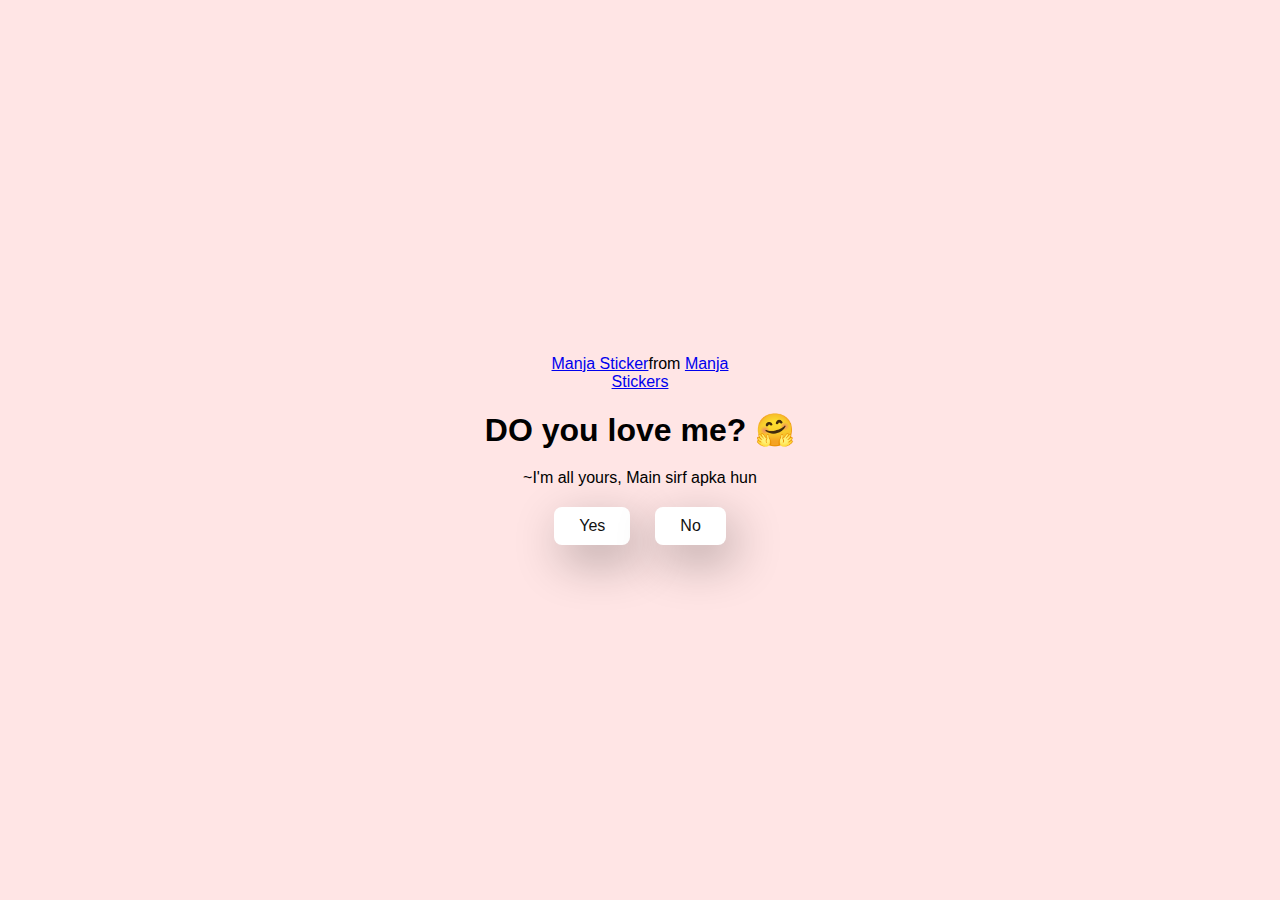
<file: index.html>
<!DOCTYPE html>
<html lang="en">
  <!-- made by @techoverflows-->
  <head>
    <meta charset="UTF-8" />
    <meta name="viewport" content="width=device-width, initial-scale=1.0" />
    <title>Ask Her Out</title>

    <link rel="stylesheet" href="./style.css" />
  </head>
  <body>
    <div class="container">
      <div
        class="tenor-gif-embed"
        data-postid="22885016"
        data-share-method="host"
        data-aspect-ratio="1.04918"
        data-width="100%"
      >
        <a href="https://tenor.com/view/manja-gif-22885016">Manja Sticker</a
        >from
        <a href="https://tenor.com/search/manja-stickers">Manja Stickers</a>
      </div>
      <script
        type="text/javascript"
        async
        src="https://tenor.com/embed.js"
      ></script>
      <h1>DO you love me? 🤗</h1>
      <p>~I'm all yours, Main sirf apka hun</p>

      <div class="btn">
        <a href="yes.html">Yes</a>
        <a href="no1.html">No</a>
      </div>
    </div>
  </body>
</html>
</file>
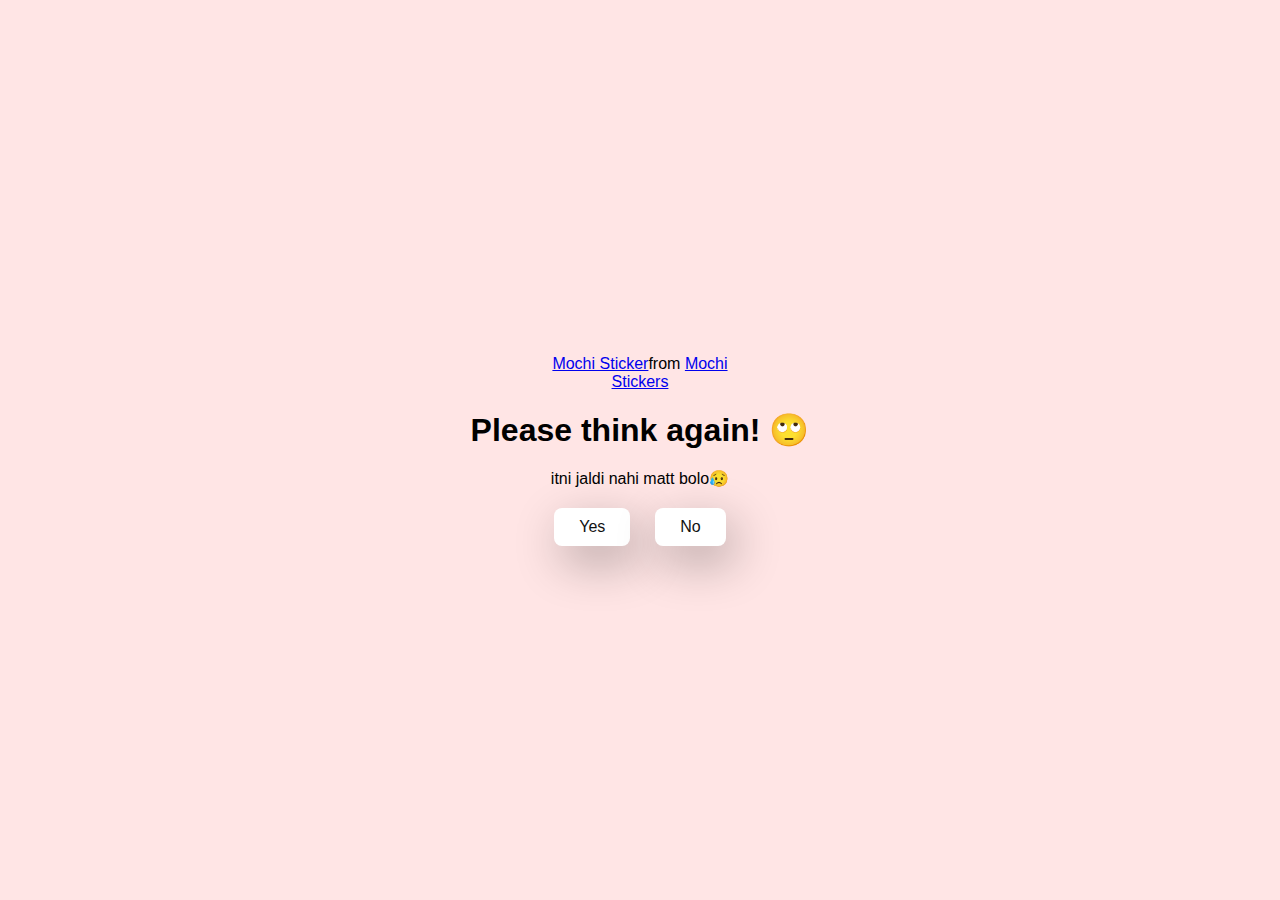
<file: no1.html>
<!DOCTYPE html>
<html lang="en">
  <!-- made by @techoverflows-->
  <head>
    <meta charset="UTF-8" />
    <meta name="viewport" content="width=device-width, initial-scale=1.0" />
    <title>Ask Her Out</title>

    <link rel="stylesheet" href="./style.css" />
  </head>
  <body>
    <div class="container">
      <div
        class="tenor-gif-embed"
        data-postid="22050818"
        data-share-method="host"
        data-aspect-ratio="1"
        data-width="100%"
      >
        <a href="https://tenor.com/view/mochi-gif-22050818">Mochi Sticker</a
        >from
        <a href="https://tenor.com/search/mochi-stickers">Mochi Stickers</a>
      </div>
      <script
        type="text/javascript"
        async
        src="https://tenor.com/embed.js"
      ></script>
      <h1>Please think again! 🙄</h1>
      <p>itni jaldi nahi matt bolo😥</p>

      <div class="btn">
        <a href="yes.html">Yes</a>
        <a href="no2.html">No</a>
      </div>
    </div>
  </body>
</html>
</file>
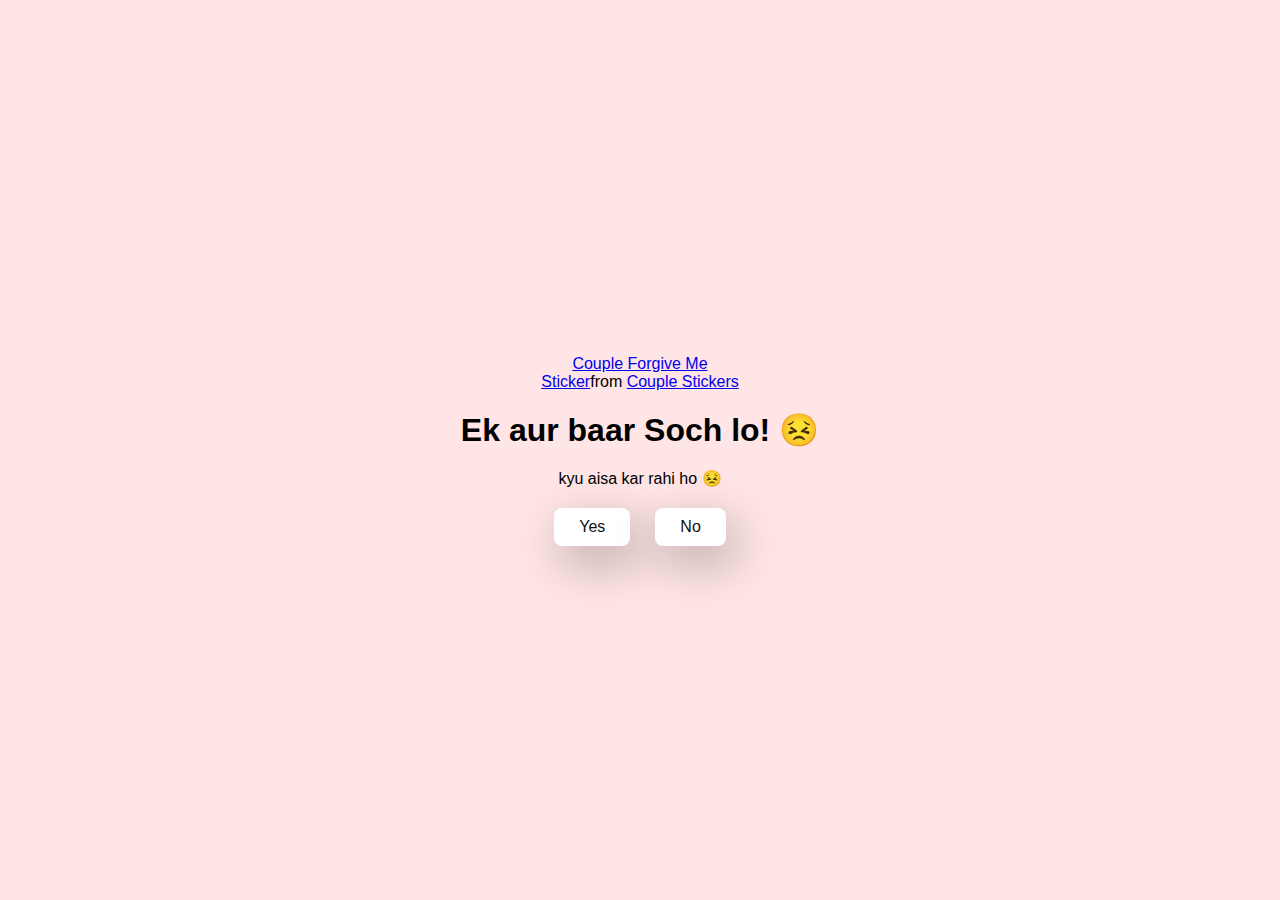
<file: no2.html>
<!DOCTYPE html>
<html lang="en">
  <!-- made by @techoverflows-->
  <head>
    <meta charset="UTF-8" />
    <meta name="viewport" content="width=device-width, initial-scale=1.0" />
    <title>Ask Her Out</title>

    <link rel="stylesheet" href="./style.css" />
  </head>
  <body>
    <div class="container">
      <div
        class="tenor-gif-embed"
        data-postid="15195810"
        data-share-method="host"
        data-aspect-ratio="1"
        data-width="100%"
      >
        <a
          href="https://tenor.com/view/couple-forgive-me-asking-for-forgiveness-begging-crying-gif-15195810"
          >Couple Forgive Me Sticker</a
        >from
        <a href="https://tenor.com/search/couple-stickers">Couple Stickers</a>
      </div>
      <script
        type="text/javascript"
        async
        src="https://tenor.com/embed.js"
      ></script>

      <h1>Ek aur baar Soch lo! 😣</h1>
      <p>kyu aisa kar rahi ho 😣</p>

      <div class="btn">
        <a href="yes.html">Yes</a>
        <a href="no3.html">No</a>
      </div>
    </div>
  </body>
</html>
</file>
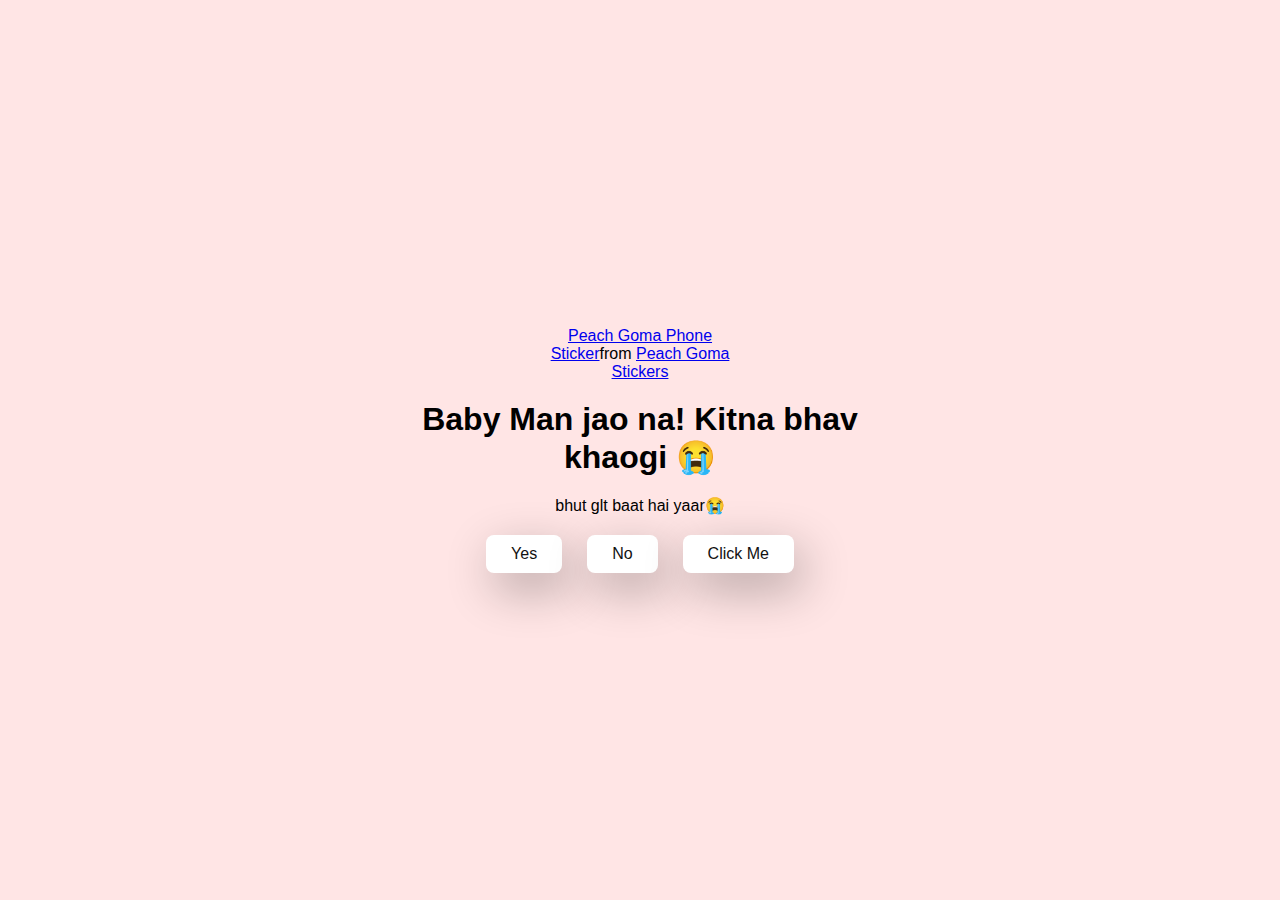
<file: no3.html>
<!DOCTYPE html>
<html lang="en">
  <!-- made by @techoverflows-->
  <head>
    <meta charset="UTF-8" />
    <meta name="viewport" content="width=device-width, initial-scale=1.0" />
    <title>Ask Her Out</title>

    <link rel="stylesheet" href="./style.css" />
  </head>
  <body>
    <div class="container">
      <div
        class="tenor-gif-embed"
        data-postid="15974530976611222074"
        data-share-method="host"
        data-aspect-ratio="1.26923"
        data-width="100%"
      >
        <a
          href="https://tenor.com/view/peach-goma-phone-gif-15974530976611222074"
          >Peach Goma Phone Sticker</a
        >from
        <a href="https://tenor.com/search/peach+goma-stickers"
          >Peach Goma Stickers</a
        >
      </div>
      <script
        type="text/javascript"
        async
        src="https://tenor.com/embed.js"
      ></script>

      <h1>Baby Man jao na! Kitna bhav khaogi 😭</h1>
      <p>bhut glt baat hai yaar😭</p>

      <div class="btn">
        <a href="yes.html">Yes</a>
        <a href="#" id="move-random">No</a>
        <a href="index2.html">Click Me</a>
      </div>
    </div>

    <script src="./script.js"></script>
  </body>
</html>
</file>
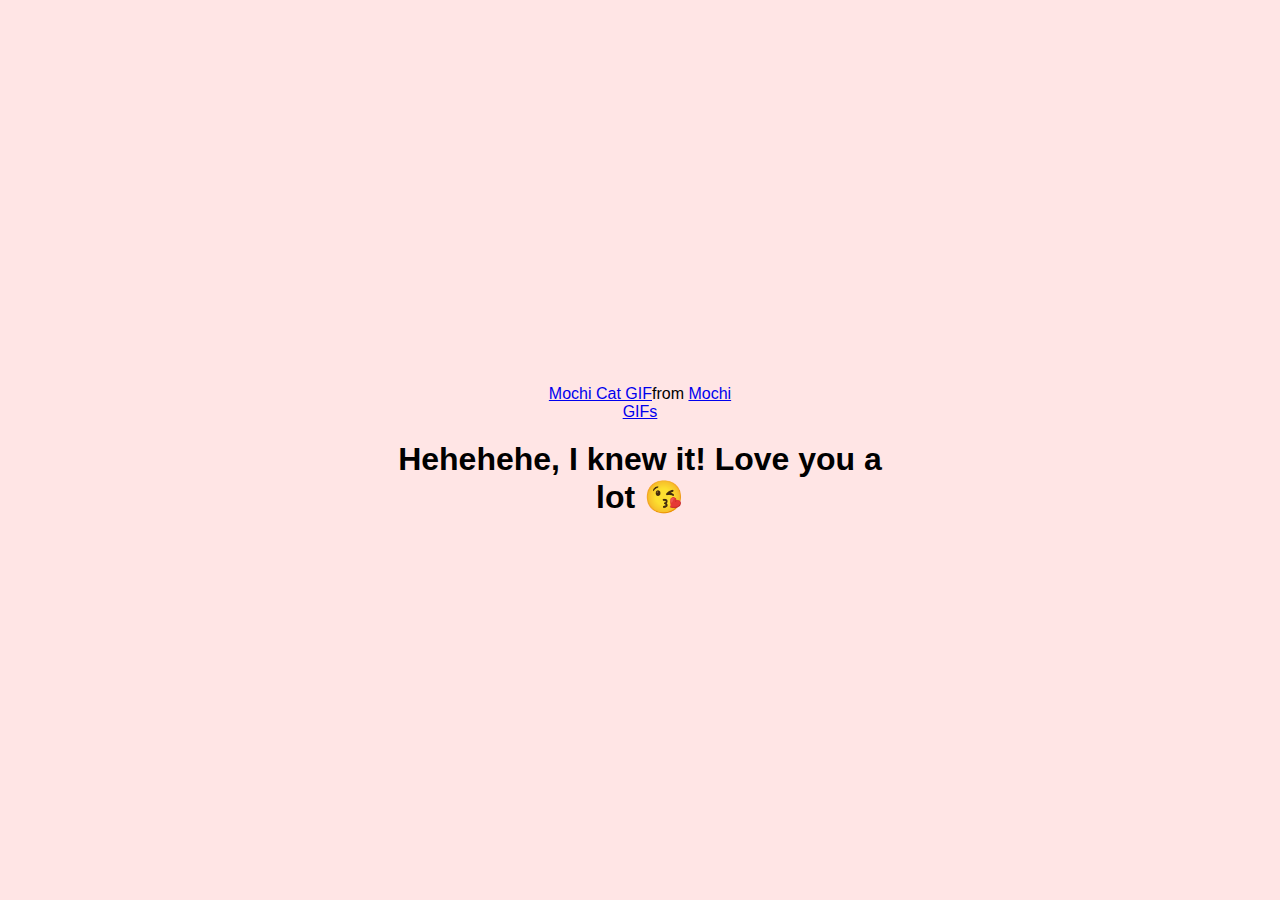
<file: yes.html>
<!DOCTYPE html>
<html lang="en">
  <!-- made by @techoverflows-->
  <head>
    <meta charset="UTF-8" />
    <meta name="viewport" content="width=device-width, initial-scale=1.0" />
    <title>Ask Her Out</title>

    <link rel="stylesheet" href="./style.css" />
  </head>
  <body>
    <div class="container">
      <div
        class="tenor-gif-embed"
        data-postid="253027946666209433"
        data-share-method="host"
        data-aspect-ratio="1.37853"
        data-width="100%"
      >
        <a
          href="https://tenor.com/view/mochi-cat-mochi-and-goma-goma-and-peach-mochi-mochi-peach-cat-gif-gif-253027946666209433"
          >Mochi Cat GIF</a
        >from <a href="https://tenor.com/search/mochi-gifs">Mochi GIFs</a>
      </div>
      <script
        type="text/javascript"
        async
        src="https://tenor.com/embed.js"
      ></script>
      <h1>Hehehehe, I knew it! Love you a lot 😘</h1>
    </div>
  </body>
</html>
</file>
<file: style.css>
/*<!-- made by @techoverflows-->  */
* {
    margin: 0;
    padding: 0;
    box-sizing: border-box;
    font-family: sans-serif;
  }
  
  body {
    width: 100%;
    min-height: 100vh;
    display: flex;
    justify-content: center;
    align-items: center;
    background-color: #ffe5e5;
  }
  
  .container {
    display: flex;
    flex-direction: column;
    text-align: center;
    align-items: center;
    gap: 20px;
    max-width: 500px;
    margin: 20px;
  }
  
  .container .tenor-gif-embed {
    max-width: 200px;
  }
  
  .container .btn {
    display: flex;
    gap: 25px;
  }
  
  .btn a {
    text-decoration: none;
    color: #111;
    background: #fff;
    padding: 10px 25px;
    border-radius: 8px;
    box-shadow: 0.5rem 1rem 3rem hsl(0, 0%, 0%, 0.3);
  }
</file>
